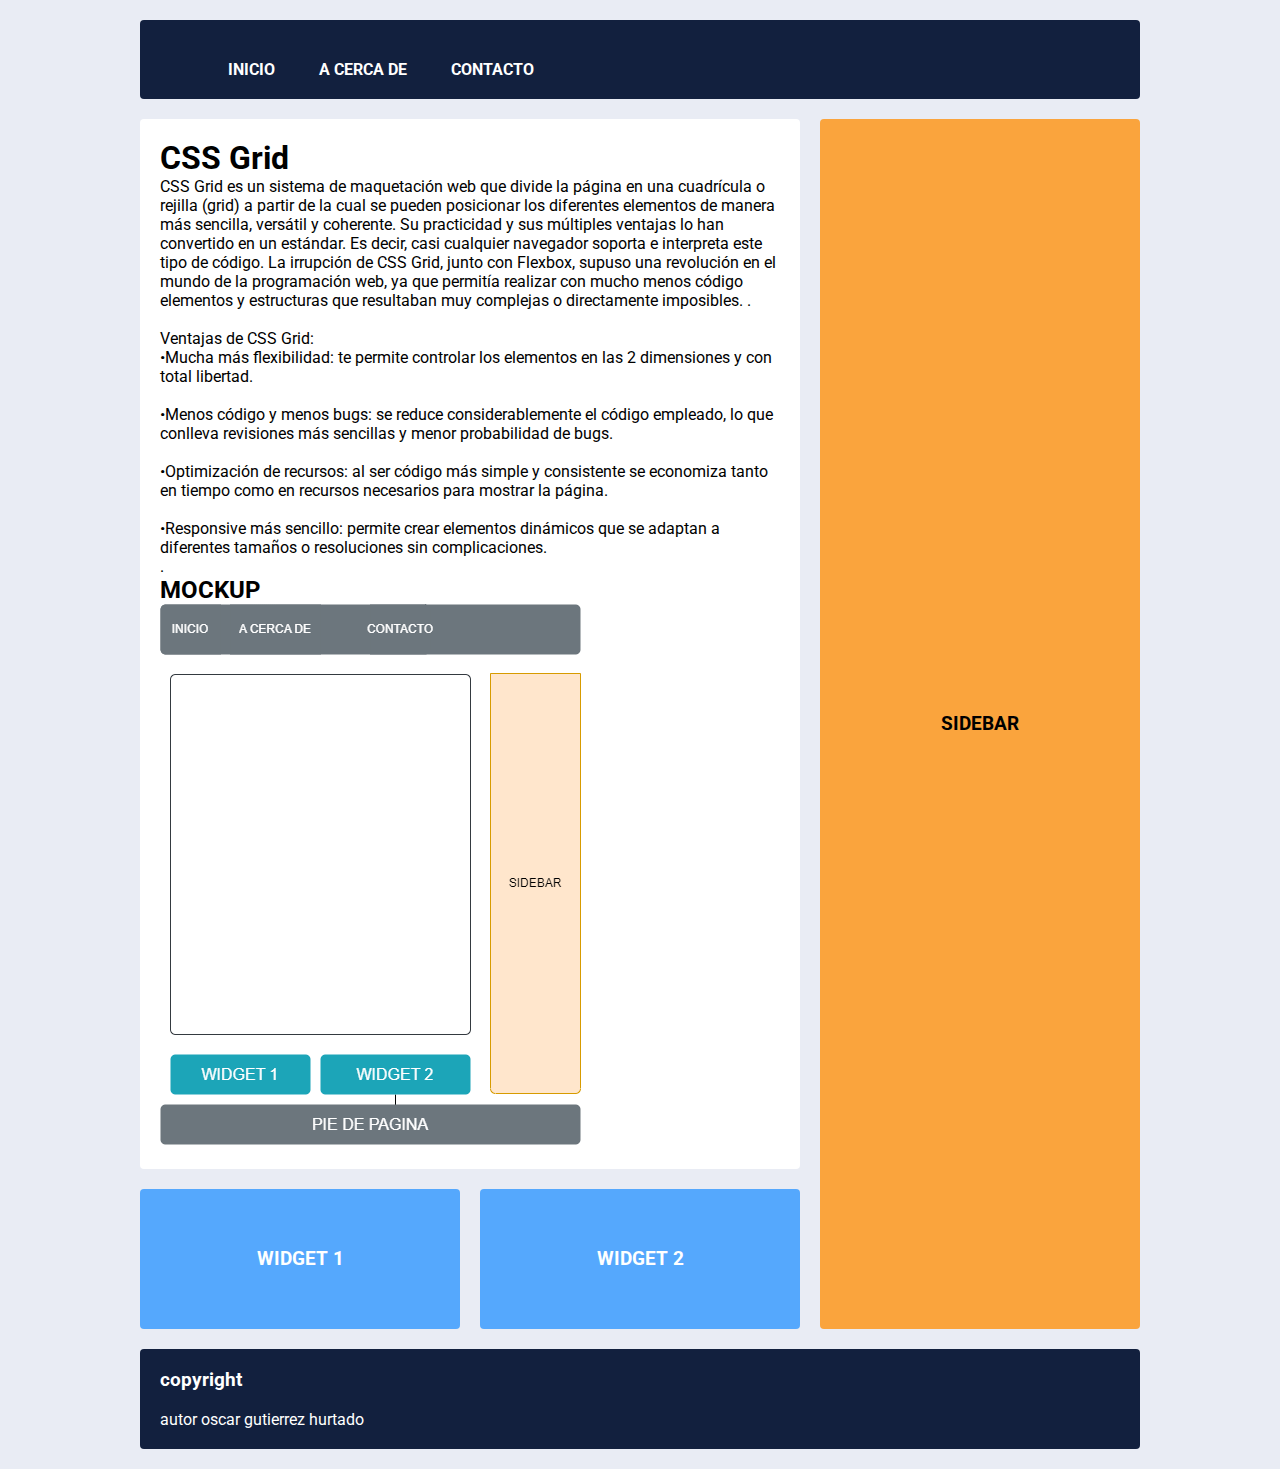
<file: index.html>
<!DOCTYPE html>
<html lang="en">
<head>
    <meta charset="UTF-8">
   
	<meta name="viewport" content="width=device-width, initial-scale=1.0">
	<meta http-equiv="X-UA-Compatible" content="ie=edge">
	<link href="https://fonts.googleapis.com/css?family=Roboto" rel="stylesheet"> 
	<link rel="stylesheet" href="estilos.css">
	<title>Sitio Web con CSS GRID</title>

       
         
      
</head>
<body>

	<div class="contenedor">
		<header class="header">
			<nav>
			<ul>
			<li><a href="">INICIO </a></li>
			<li><a href="paginas/mockup.html">A CERCA DE </a></li>
			<li><a href="paginas/contacto.html">CONTACTO  </a></li>
			</ul>
		</nav>
   </header>
		<main class="contenido">

			<h1>CSS Grid</h1>
			<p>
                CSS Grid es un sistema de maquetación web que divide la página en una cuadrícula o rejilla (grid) a partir de la cual se pueden posicionar los diferentes elementos de manera más sencilla, versátil y coherente.
                Su practicidad y sus múltiples ventajas lo han convertido en un estándar. Es decir, casi cualquier navegador soporta e interpreta este tipo de código.
                La irrupción de CSS Grid, junto con Flexbox, supuso una revolución en el mundo de la programación web, ya que permitía realizar con mucho menos código elementos y estructuras que resultaban muy complejas o directamente imposibles.
                .
				<br><br>

                Ventajas de CSS Grid:
                <br>•Mucha más flexibilidad: te permite controlar los elementos en las 2 dimensiones y con total libertad.</br>
                <br> •Menos código y menos bugs: se reduce considerablemente el código empleado, lo que conlleva revisiones más sencillas y menor probabilidad de bugs.</br>
                <br>•Optimización de recursos: al ser código más simple y consistente se economiza tanto en tiempo como en recursos necesarios para mostrar la página.</br>
                <br>•Responsive más sencillo: permite crear elementos dinámicos que se adaptan a diferentes tamaños o resoluciones sin complicaciones.</br>
                .
				<h2>MOCKUP</h2>

				<img src="imagenes/img1.png" alt="">

		  
			</p>
		</main>
		<aside class="sidebar">
			<h3>SIDEBAR</h3>
		</aside>
		<div class="widget-1">
			<h3>WIDGET 1</h3>
		</div>
		<div class="widget-2">
			<h3>WIDGET 2</h3>
		</div>
		<footer class="footer">
			<h3>copyright </h3>
			<br> autor oscar gutierrez hurtado
		</footer>
	</div>
</body>
</html>
</file>
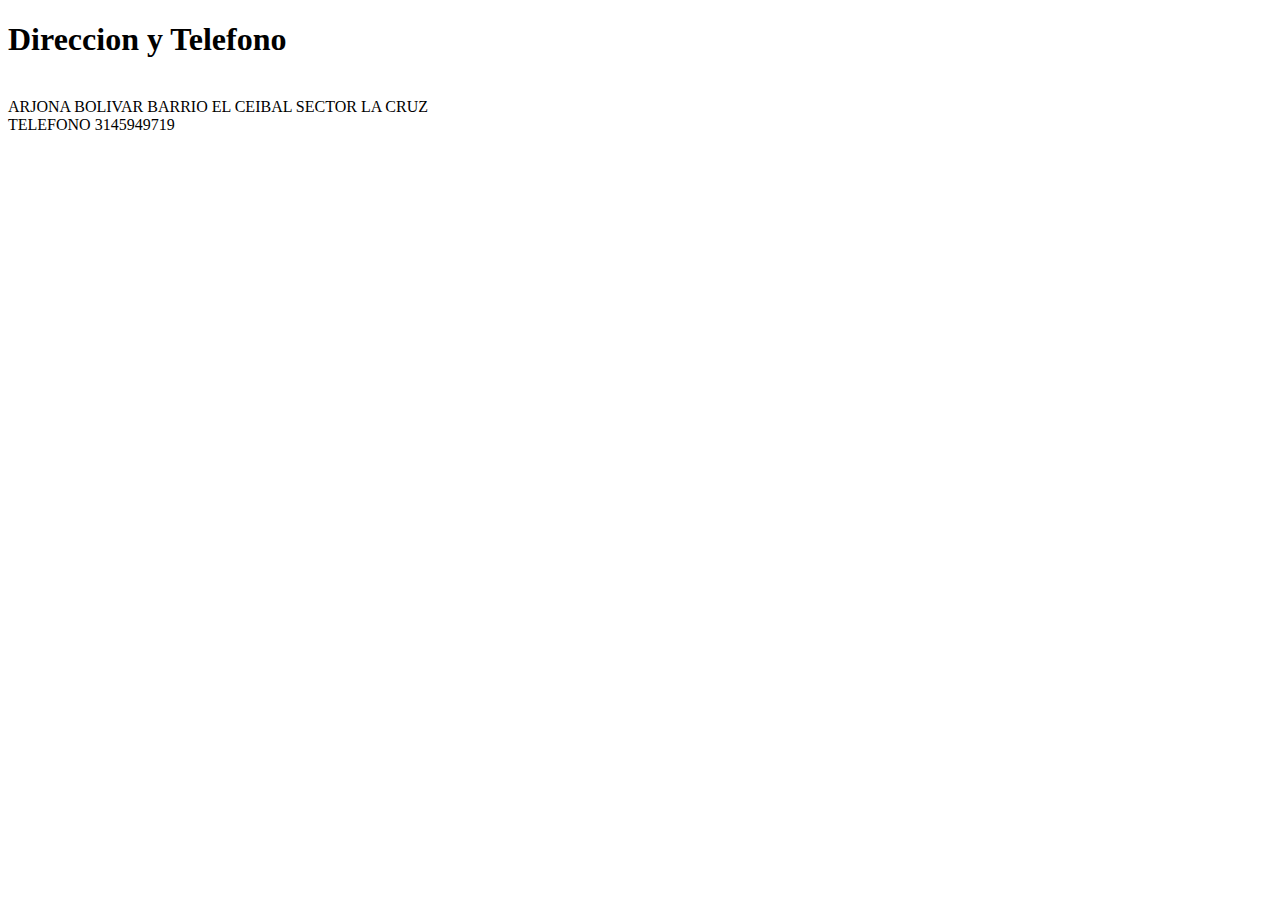
<file: paginas/contacto.html>
<!DOCTYPE html>
<html lang="en">
<head>
    <meta charset="UTF-8">
   
	
	<title>contacto</title>

       
         
      
</head>
<body>
<h1>Direccion y Telefono </h1>
	
			
   </header>
   
   <br> ARJONA BOLIVAR BARRIO EL CEIBAL SECTOR LA CRUZ
   <br> TELEFONO 3145949719
				

</body>
</html>
</file>
<file: estilos.css>
* {
	margin: 0;
	padding: 0;
}

body {
	background: #E9ECF4;
	color: #000;
	font-family: 'Roboto', sans-serif;
}

.contenedor {
	width: 90%;
	max-width: 1000px;
	margin: 20px auto;
	display: grid;
	grid-gap: 20px;
	grid-template-columns: repeat(3, 1fr);
	grid-template-rows: repeat(4, auto);

	grid-template-areas: "header header header"
						 "contenido contenido sidebar"
						 "widget-1 widget-2 sidebar"
						 "footer footer footer";
}

.contenedor > div,
.contenedor .header,
.contenedor .contenido,
.contenedor .sidebar,
.contenedor .footer {
	background: #fff;
	padding: 20px;
	border-radius: 4px;
}

.contenedor .header {
	background: #12203E;
	color: #fff;
	grid-area: header;
}

.contenedor .contenido {
	grid-area: contenido;
}

.contenedor .sidebar {
	grid-column: 3 / 4;
	background: #fAA43D;
	text-align: center;
	display: flex;
	align-items: center;
	justify-content: center;
	min-height: 100px;
	grid-area: sidebar;
}

.contenedor .widget-1,
.contenedor .widget-2 {
	background: #55a8fd;
	color: #fff;
	height: 100px;
	text-align: center;
	display: flex;
	align-items: center;
	justify-content: center;
}

.contenedor .widget-1 {
	grid-area: widget-1;
}

.contenedor .widget-2 {
	grid-area: widget-2;
}

.contenedor .footer {
	background: #12203E;
	color: #fff;
	grid-area: footer;
}

@media screen and (max-width: 768px){
	.contenedor {
		grid-template-areas: "header header header"
						 "contenido contenido contenido"
						 "sidebar sidebar sidebar"
						 "widget-1 widget-1 widget-2"
						 "footer footer footer";
	}
}
nav{
	display:flex;
	align-items: center;
	justify-content:space-between;
	padding-top:20px;
	padding-left:5%;
	padding-right:5%;
	font-weight:bold;
	
	}
	ul li{
		display:inline-block;
		padding:0px 20px;
		}
		a{ 
			color:white;
			text-decoration: none;

		}
</file>
